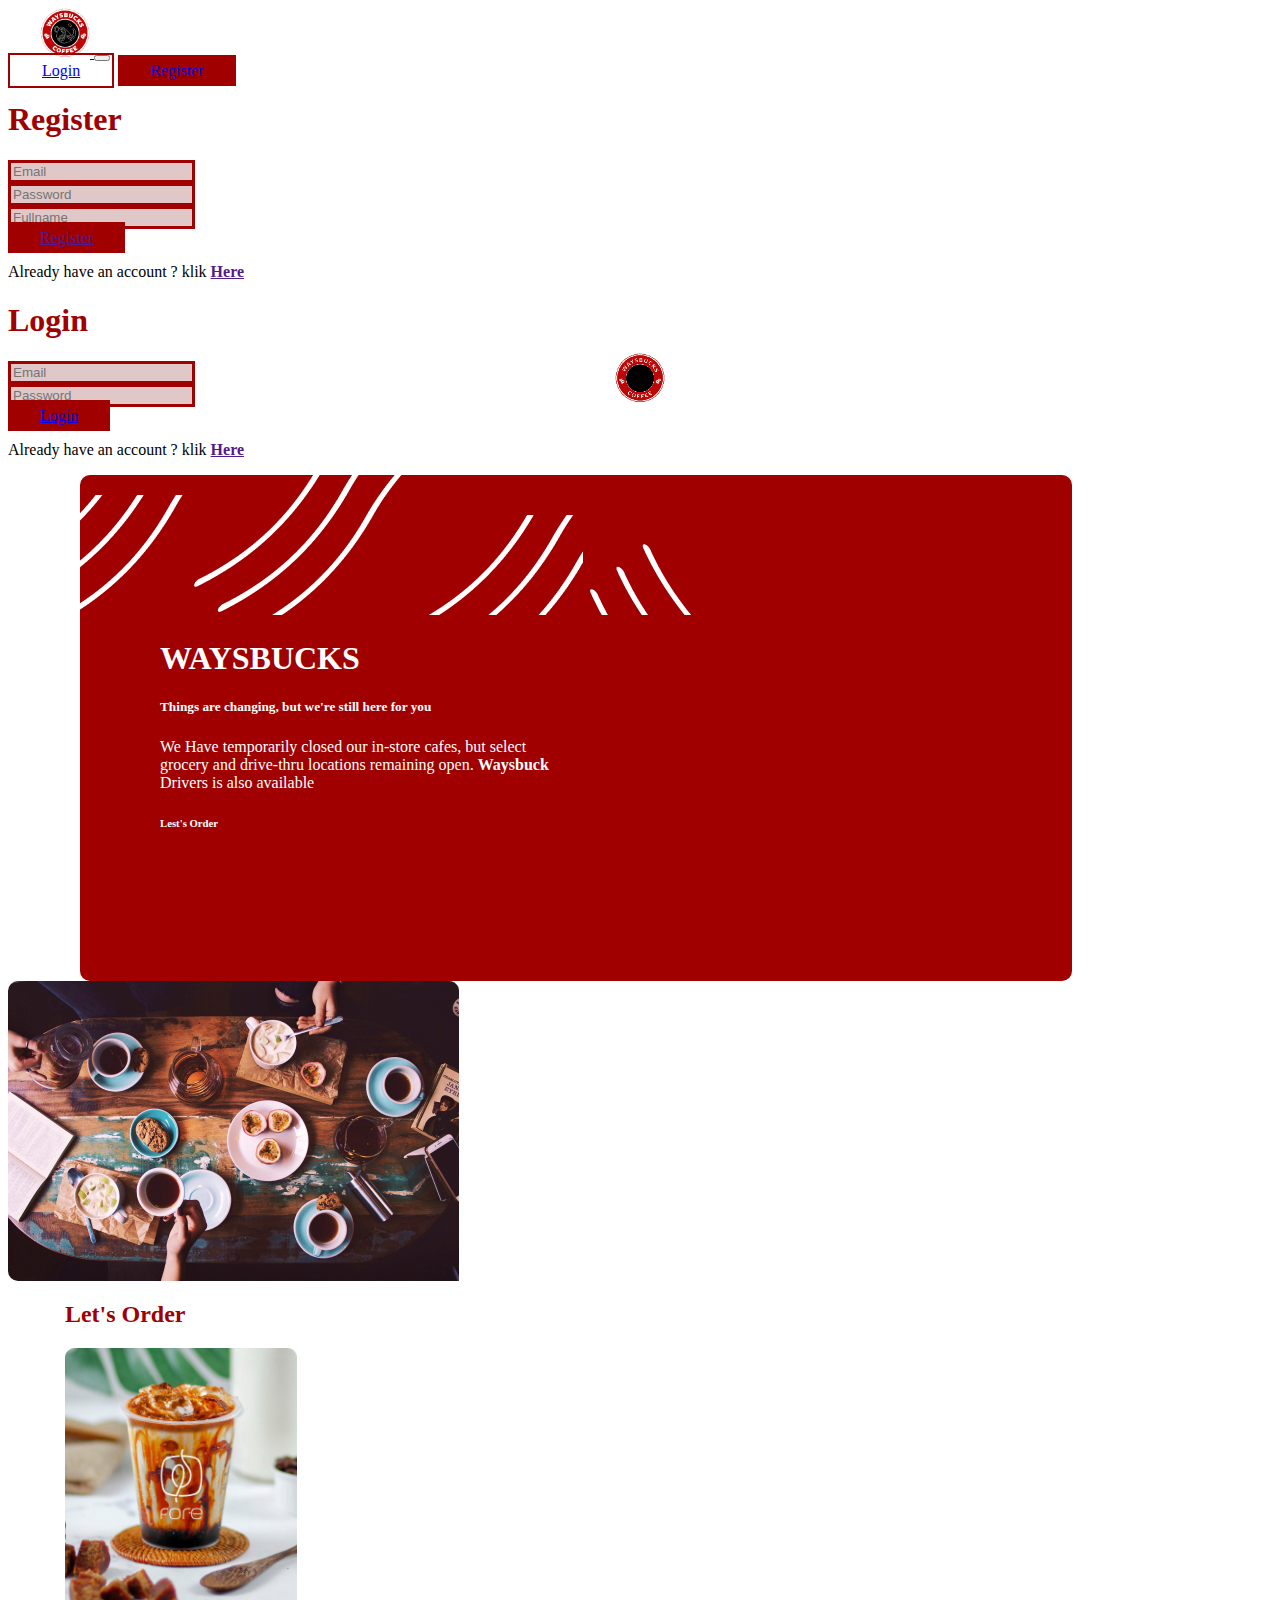
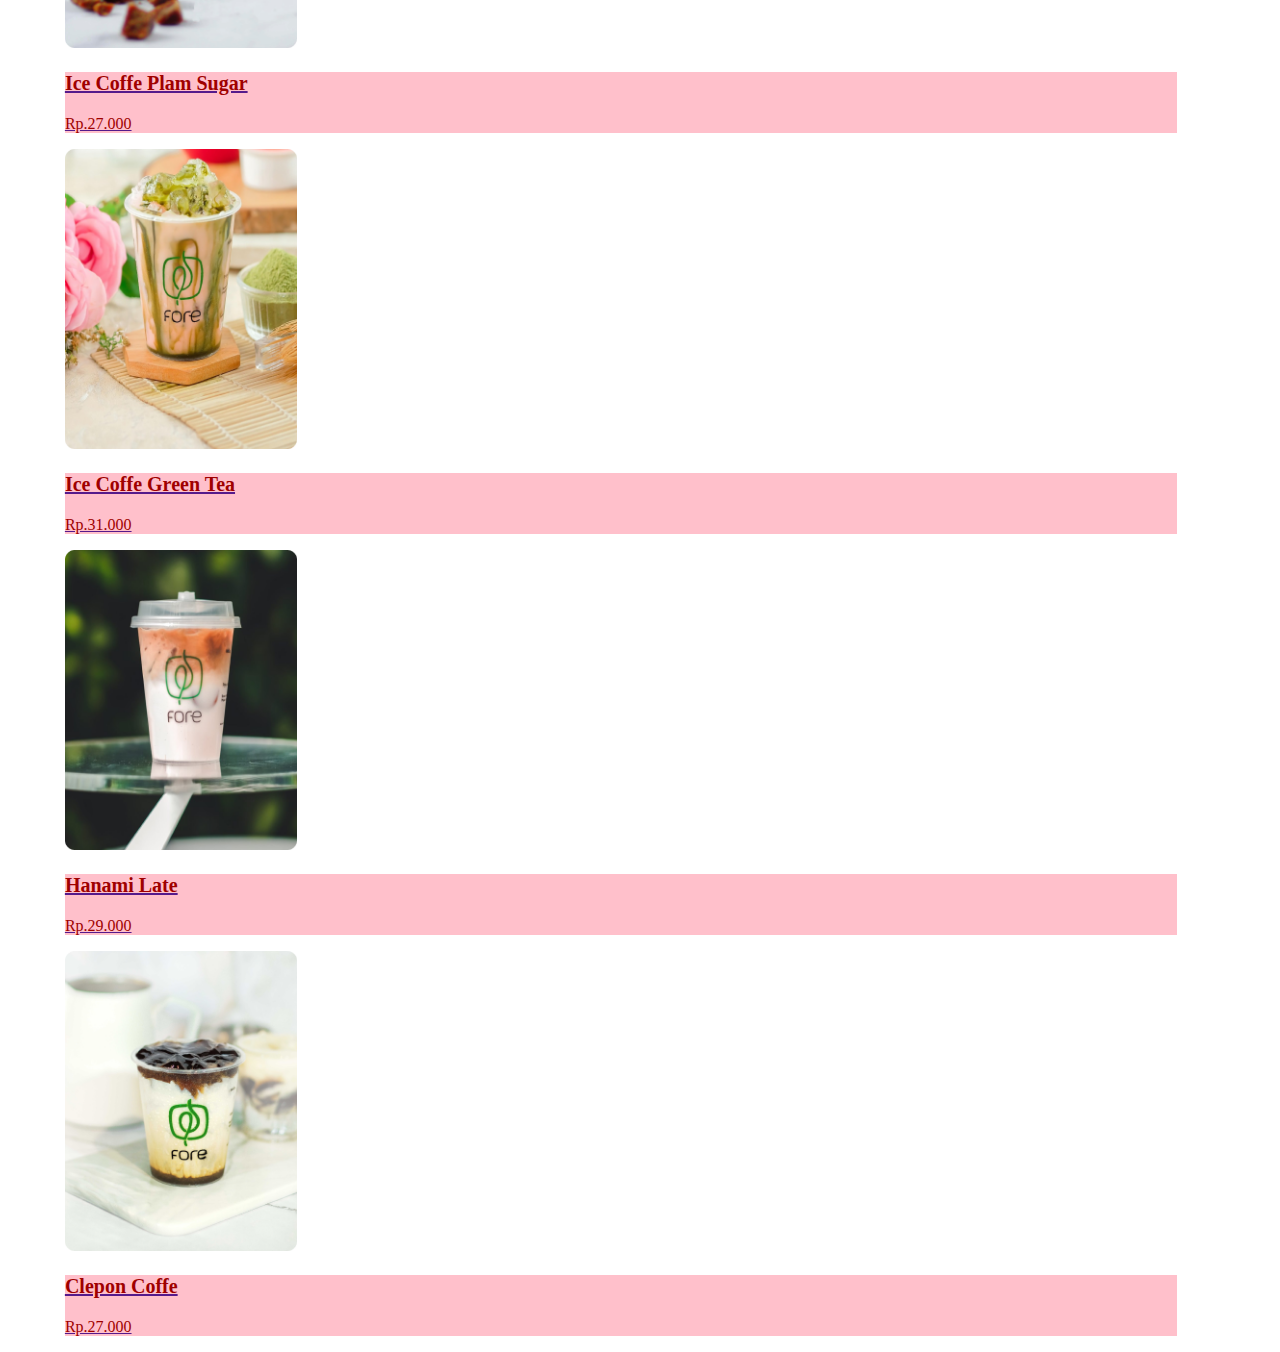
<file: index.html>
<!DOCTYPE html>
<html lang="en">
  <head>
    <title>Home</title>
    <!-- Required meta tags -->
    <meta charset="utf-8" />
    <meta
      name="viewport"
      content="width=device-width, initial-scale=1, shrink-to-fit=no"
    />

    <!-- Bootstrap CSS v5.3.2 -->
    <link
      href="https://cdn.jsdelivr.net/npm/bootstrap@5.3.2/dist/css/bootstrap.min.css"
      rel="stylesheet"
      integrity="sha384-T3c6CoIi6uLrA9TneNEoa7RxnatzjcDSCmG1MXxSR1GAsXEV/Dwwykc2MPK8M2HN"
      crossorigin="anonymous"
    />

    <link rel="stylesheet" href="assets/css/style.css" />
    <style>
      .form-control {
        border: 3px solid rgb(160, 0, 0) !important;
        background: #E0C8C8 !important;
      }
      .btn-danger,
      .btn-outline-danger,
      .btn-primary {
        padding: 0.45rem 2rem !important;
      }

      .btn-danger {
        background-color: var(--color-basic);
      }

      .btn-danger:hover {
        background-color: var(--color-white);
        border: 2px solid var(--color-basic);
        color: var(--color-basic);
      }
    </style>
  </head>

  <body>
    <header>
      <!-- place navbar here -->
      <nav class="navbar navbar-expand-lg">
        <div class="container-fluid">
          <a class="navbar-brand" href="#">
            <img
              src="assets/img/Header.png"
              alt="Logo"
              width="50"
              class="d-inline-block align-text-top"
            />
          </a>
          <button
            class="navbar-toggler"
            type="button"
            data-bs-toggle="collapse"
            data-bs-target="#navbarNavAltMarkup"
            aria-controls="navbarNavAltMarkup"
            aria-expanded="false"
            aria-label="Toggle navigation"
          >
            <span class="navbar-toggler-icon"></span>
          </button>
          <div
            class="collapse navbar-collapse justify-content-end"
            id="navbarNavAltMarkup"
          >
            <div class="navbar-nav gap-2">
              <a class="btn btn-outline-danger" href="#" data-bs-toggle="modal" data-bs-target="#exampleModalLogin" id="login">Login</a>
              <a class="btn btn-danger" href="#" data-bs-toggle="modal" data-bs-target="#exampleModalRegister">Register</a>
            </div>
          </div>
        </div>
      </nav>
      <!-- end navbar -->
    </header>

    <div class="modal fade" id="exampleModalRegister" tabindex="-1" aria-labelledby="exampleModalLabel" aria-hidden="true">
      <div class="modal-dialog">
        <div class="modal-content">
            <h1 class="modal-title fs-3 text-danger mx-3 my-2" id="exampleModalLabel">Register</h1>
          <div class="modal-body">
            <form>
              <div class="mb-3">
                <input type="text" class="form-control" id="email" placeholder="Email">
              </div>
              <div class="mb-3">
                <input type="password" class="form-control" id="password" placeholder="Password">
              </div>
              <div class="mb-3">
                <input type="text" class="form-control" id="name" placeholder="Fullname">
              </div>
            </form>
            <a href="" type="button" class="btn w-100 btn-danger" data-bs-toggle="modal" data-bs-target="#exampleModalLogin" >Register</a>
            <p class="text-center">Already have an account ? klik <a href="" class="text-dark text-decoration-none"><strong>Here</strong></a></p>
          </div>
        </div>
      </div>
    </div>
    <div class="modal fade" id="exampleModalLogin" tabindex="-1" aria-labelledby="exampleModalLabel" aria-hidden="true">
      <div class="modal-dialog">
        <div class="modal-content">
            <h1 class="modal-title fs-3 text-danger mx-3 my-2" id="exampleModalLabel">Login</h1>
          <div class="modal-body">
            <form>
              <div class="mb-3">
                <input type="text" class="form-control" id="email" placeholder="Email">
              </div>
              <div class="mb-3">
                <input type="password" class="form-control" id="password" placeholder="Password">
              </div>
              <a href="user/dashboard.html" type="button" class="btn w-100 btn-danger">Login</a>
              <p class="text-center">Already have an account ? klik <a href="" class="text-dark text-decoration-none"><strong>Here</strong></a></p>
            </form>
          </div>
        </div>
      </div>
    </div>
    <main>
      <!-- start jumbotron -->
      <section class="jumbotron position-relative" id="jumbotron">
        <div class="container-fluid">
          <div class="row">
            <div class="col">
              <div class="bg-danger">
                <img src="assets/img/Slice 4 1.png" alt="slice-1" class="position-absolute slice-1">
                <img src="assets/img/Slice 3 1.png" alt="slice-2" class="position-absolute slice-2">
                <img src="assets/img/Slice 2 1.png" alt="slice-3" class="position-absolute slice-3">
                <img src="assets/img/Slice 1 1.png" alt="slice-4" class="position-absolute slice-4">
                <div class="jumbotron-text ms-5 py-5">
                  <h1>WAYSBUCKS</h1>
                  <h5>Things are changing, but we're still here for you</h5>
                  <p>
                    We Have temporarily closed our in-store cafes, but select
                    grocery and drive-thru locations remaining open.
                    <span>Waysbuck</span>
                    Drivers is also available
                  </p>
                  <h6>Lest's Order</h6>
                </div>
              </div>
              <div class="col">
                <div class="bg-home position-absolute"></div>
              </div>
            </div>
          </div>
        </div>
      </section>
      <!-- end jumbotron -->
      <section class="product" id="product">
        <div class="container-fluid">
          <div class="row">
            <div class="col">
              <h2 class="pt-3 pb-4">Let's Order</h2>
            </div>
          </div>

          <div class="row pb-5">
            <div class="col-lg-3 col-md-6 mb-4">
              <div class="card">
                <a href="" onclick="alert('login terlebih dahulu !')" class="text-decoration-none">
                  <img src="assets/img/Header.png" alt="" width="50" height="100" class="logo-product">
                <img
                  src="assets/img/Rectangle 4.png"
                  class="card-img-top product-img"
                  alt="coffe 1"
                />
                <div class="card-body">
                  <p class="title-product">Ice Coffe Plam Sugar</p>
                  <p class="price-product">Rp.27.000</p>
                </div>
                </a>
              </div>
            </div>
            <div class="col-lg-3 col-md-6 mb-4">
              <div class="card">
                <a href="" onclick="alert('login terlebih dahulu !')" class="text-decoration-none">
                  <img src="assets/img/Header.png" alt="" width="50" height="100" class="logo-product">
                <img
                  src="assets/img/Rectangle 4-1.png"
                  class="card-img-top product-img"
                  alt="coffe 1"
                />
                <div class="card-body">
                  <p class="title-product">Ice Coffe Green Tea</p>
                  <p class="price-product">Rp.31.000</p>
                  </p>
                </div>
                </a>
              </div>
            </div>
            <div class="col-lg-3 col-md-6 mb-4">
              <div class="card">
                <a href="" onclick="alert('login terlebih dahulu !')" class="text-decoration-none">
                <img src="assets/img/Header.png" alt="" width="50" height="100" class="logo-product">
                <img
                  src="assets/img/Rectangle 4-2.png"
                  class="card-img-top product-img"
                  alt="coffe 1"
                />
                <div class="card-body">
                  <p class="title-product">Hanami Late</p>
                  <p class="price-product">Rp.29.000</p>
                </div>
               </a>
              </div>
            </div>
            <div class="col-lg-3 col-md-6 mb-4">
              <div class="card">
                <a href="" onclick="alert('login terlebih dahulu !')" class="text-decoration-none">
                <img src="assets/img/Header.png" alt="" width="50" height="100" class="logo-product">
                <img
                  src="assets/img/Rectangle 4-3.png"
                  class="card-img-top product-img"
                  alt="coffe 1"
                />
                <div class="card-body">
                  <p class="title-product">Clepon Coffe</p>
                  <p class="price-product">Rp.27.000</p>
                </div>
               </a>
              </div>
            </div>
          </div>
        </div>
      </section>
    </main>
    <footer>
      <!-- place footer here -->
    </footer>
    <!-- jQuery v3.7.1 -->
    <script src="https://cdnjs.cloudflare.com/ajax/libs/jquery/3.7.1/jquery.min.js"></script>
    <!-- Bootstrap JavaScript Libraries -->
    <script
      src="https://cdn.jsdelivr.net/npm/@popperjs/core@2.11.8/dist/umd/popper.min.js"
      integrity="sha384-I7E8VVD/ismYTF4hNIPjVp/Zjvgyol6VFvRkX/vR+Vc4jQkC+hVqc2pM8ODewa9r"
      crossorigin="anonymous"
    ></script>

    <script
      src="https://cdn.jsdelivr.net/npm/bootstrap@5.3.2/dist/js/bootstrap.min.js"
      integrity="sha384-BBtl+eGJRgqQAUMxJ7pMwbEyER4l1g+O15P+16Ep7Q9Q+zqX6gSbd85u4mG4QzX+"
      crossorigin="anonymous"
    ></script>
    
  </body>
</html>
</file>
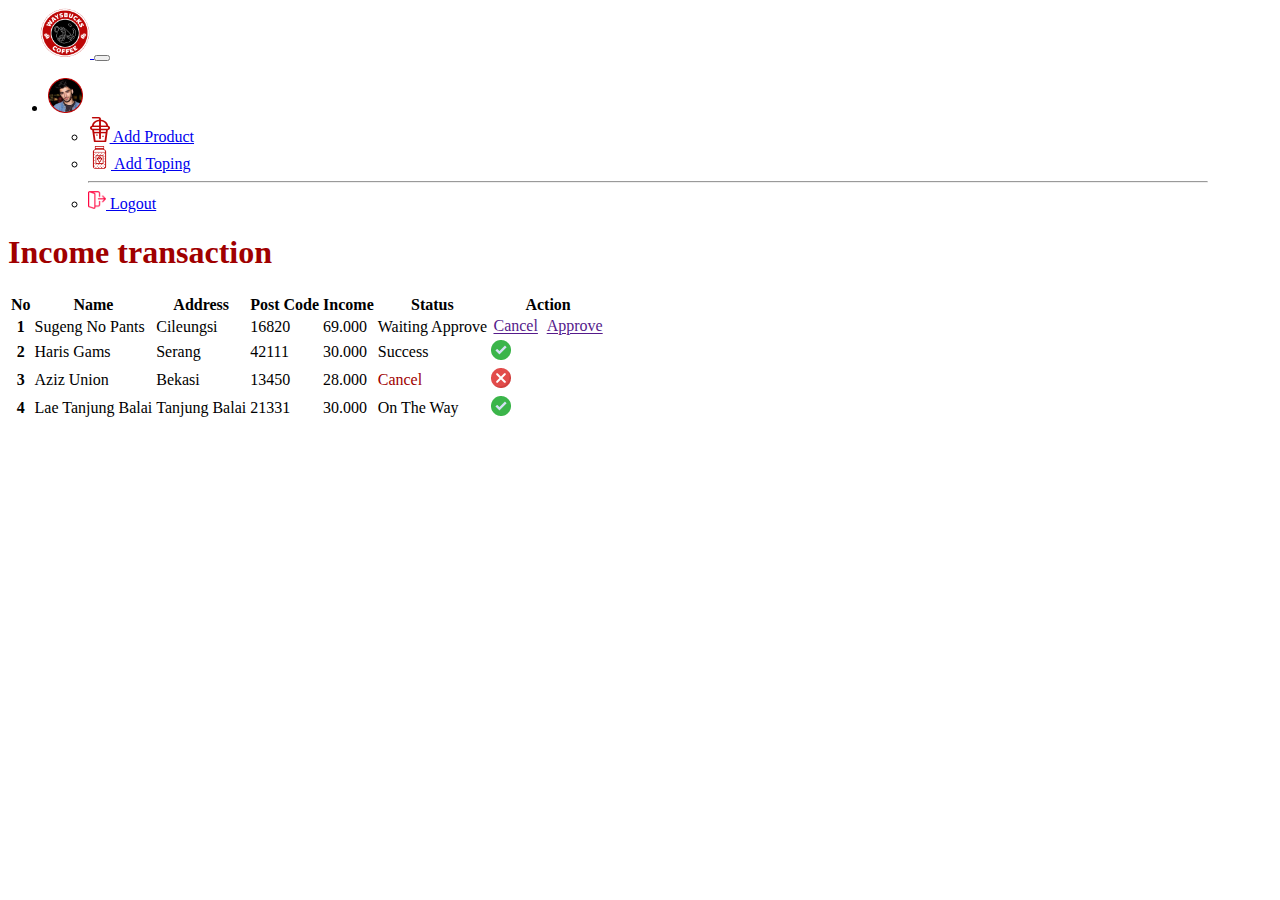
<file: admin/index.html>
<!DOCTYPE html>
<html lang="en">
  <head>
    <title>Dashboard</title>
    <!-- Required meta tags -->
    <meta charset="utf-8" />
    <meta
      name="viewport"
      content="width=device-width, initial-scale=1, shrink-to-fit=no"
    />

    <!-- Bootstrap CSS v5.3.2 -->
    <link
      href="https://cdn.jsdelivr.net/npm/bootstrap@5.3.2/dist/css/bootstrap.min.css"
      rel="stylesheet"
      integrity="sha384-T3c6CoIi6uLrA9TneNEoa7RxnatzjcDSCmG1MXxSR1GAsXEV/Dwwykc2MPK8M2HN"
      crossorigin="anonymous"
    />

    <link rel="stylesheet" href="../assets/css/style.css" />
    <style>
      .navbar-nav {
        margin-right: 2rem;
      }
      h1 {
        color: rgb(160, 0, 0);
      }

      .btn {
        min-width: 125px;
        padding: 0.15rem !important;
      }
    </style>
  </head>

  <body>
    <header>
      <!-- place navbar here -->
      <nav class="navbar navbar-expand-lg">
        <div class="container-fluid">
          <a class="navbar-brand" href="index.html">
            <img
              src="../assets/img/Header.png"
              alt="Logo"
              width="50"
              class="d-inline-block align-text-top"
            />
          </a>
          <button
            class="navbar-toggler"
            type="button"
            data-bs-toggle="collapse"
            data-bs-target="#navbarNavAltMarkup"
            aria-controls="navbarNavAltMarkup"
            aria-expanded="false"
            aria-label="Toggle navigation"
          >
            <span class="navbar-toggler-icon"></span>
          </button>
          <div
            class="collapse navbar-collapse justify-content-end"
            id="navbarNavAltMarkup"
          >
            <div class="navbar-nav gap-3 align-content-center">
              <ul class="navbar-nav">
                <li class="nav-item dropdown">
                  <a
                    class="nav-link dropdown-toggle"
                    href="#"
                    role="button"
                    data-bs-toggle="dropdown"
                    aria-expanded="false"
                  >
                    <img
                      src="../assets/img/profile.png"
                      alt="profile"
                      width="35"
                      height="35"
                    />
                  </a>
                  <ul class="dropdown-menu dropdown-menu-end justify-content-start">
                    <li>
                      <a class="dropdown-item" href="product.html"
                        ><img
                          src="../assets/img/product 1.png"
                          width="20"
                          alt="" style="margin-left: 0.1rem;"
                        />
                        Add Product</a
                      >
                    </li>
                    <li>
                      <a class="dropdown-item" href="topping.html"
                        ><img src="../assets/img/topping 1.png" width="23" alt="" /> Add
                        Toping</a
                      >
                    </li>
                    <hr class="my-1">
                    <li>
                      <a class="dropdown-item" href="../index.html"><img src="../assets/img/logout.png" width="18" alt="" class="ms-1"> Logout</a>
                    </li>
                  </ul>
                </li>
              </ul>
            </div>
          </div>
        </div>
      </nav>
      <!-- end navbar -->
    </header>

    <main>
      <section class="data-table" id="data-table">
        <div class="container">
          <div class="row">
            <div class="col-lg-12">
              <h1>Income transaction</h1>
            </div>
          </div>

          <div class="row">
            <div class="col-lg-12">
              <table class="table table-bordered">
                <thead class="table-light">
                  <tr>
                    <th scope="col">No</th>
                    <th scope="col">Name</th>
                    <th scope="col">Address</th>
                    <th scope="col">Post Code</th>
                    <th scope="col">Income</th>
                    <th scope="col">Status</th>
                    <th scope="col">Action</th>
                  </tr>
                </thead>
                <tbody>
                  <tr>
                    <th scope="row">1</th>
                    <td>Sugeng No Pants</td>
                    <td>Cileungsi</td>
                    <td>16820</td>
                    <td class="text-primary">69.000</td>
                    <td class="text-warning">Waiting Approve</td>
                    <td class="text-center">
                      <a href="" class="btn btn-danger">Cancel</a>
                      <a href="" class="btn btn-success">Approve</a>
                    </td>
                  </tr>
                  <tr>
                    <th scope="row">2</th>
                    <td>Haris Gams</td>
                    <td>Serang</td>
                    <td>42111</td>
                    <td class="text-primary">30.000</td>
                    <td class="text-success">Success</td>
                    <td class="text-center">
                      <a href="">
                        <img src="../assets/img/approve.png" alt="" />
                      </a>
                    </td>
                  </tr>
                  <tr>
                    <th scope="row">3</th>
                    <td>Aziz Union</td>
                    <td>Bekasi</td>
                    <td>13450</td>
                    <td class="text-primary">28.000</td>
                    <td class="text-danger">Cancel</td>
                    <td class="text-center">
                      <a href="">
                        <img src="../assets/img/cancel.png" alt="" />
                      </a>
                    </td>
                  </tr>
                  <tr>
                    <th scope="row">4</th>
                    <td>Lae Tanjung Balai</td>
                    <td>Tanjung Balai</td>
                    <td>21331</td>
                    <td class="text-primary">30.000</td>
                    <td class="text-primary">On The Way</td>
                    <td class="text-center">
                      <a href="">
                        <img src="../assets/img/approve.png" alt="" />
                      </a>
                    </td>
                  </tr>
                </tbody>
              </table>
            </div>
          </div>
        </div>
      </section>
    </main>
    <footer>
      <!-- place footer here -->
    </footer>
    <!-- jQuery v3.7.1 -->
    <script src="https://cdnjs.cloudflare.com/ajax/libs/jquery/3.7.1/jquery.min.js"></script>
    <!-- Bootstrap JavaScript Libraries -->
    <script
      src="https://cdn.jsdelivr.net/npm/@popperjs/core@2.11.8/dist/umd/popper.min.js"
      integrity="sha384-I7E8VVD/ismYTF4hNIPjVp/Zjvgyol6VFvRkX/vR+Vc4jQkC+hVqc2pM8ODewa9r"
      crossorigin="anonymous"
    ></script>

    <script
      src="https://cdn.jsdelivr.net/npm/bootstrap@5.3.2/dist/js/bootstrap.min.js"
      integrity="sha384-BBtl+eGJRgqQAUMxJ7pMwbEyER4l1g+O15P+16Ep7Q9Q+zqX6gSbd85u4mG4QzX+"
      crossorigin="anonymous"
    ></script>
  </body>
</html>
</file>
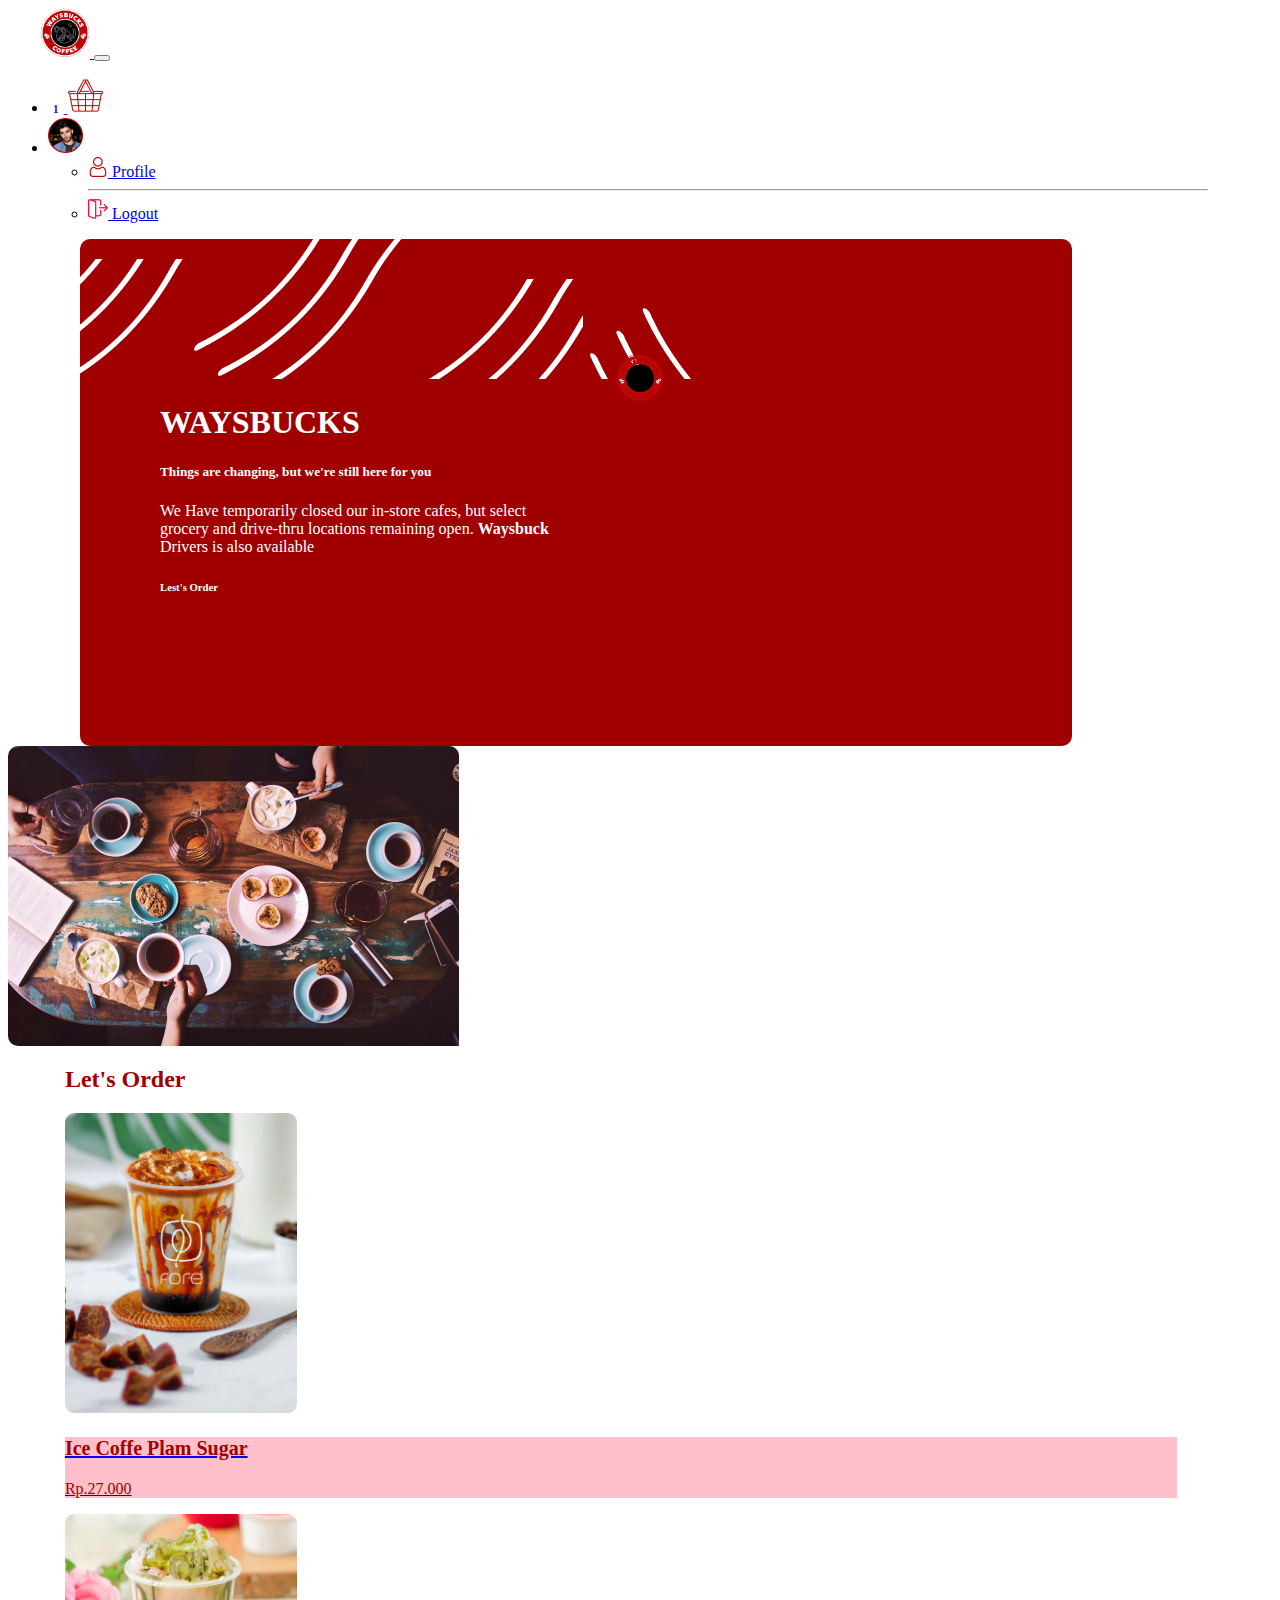
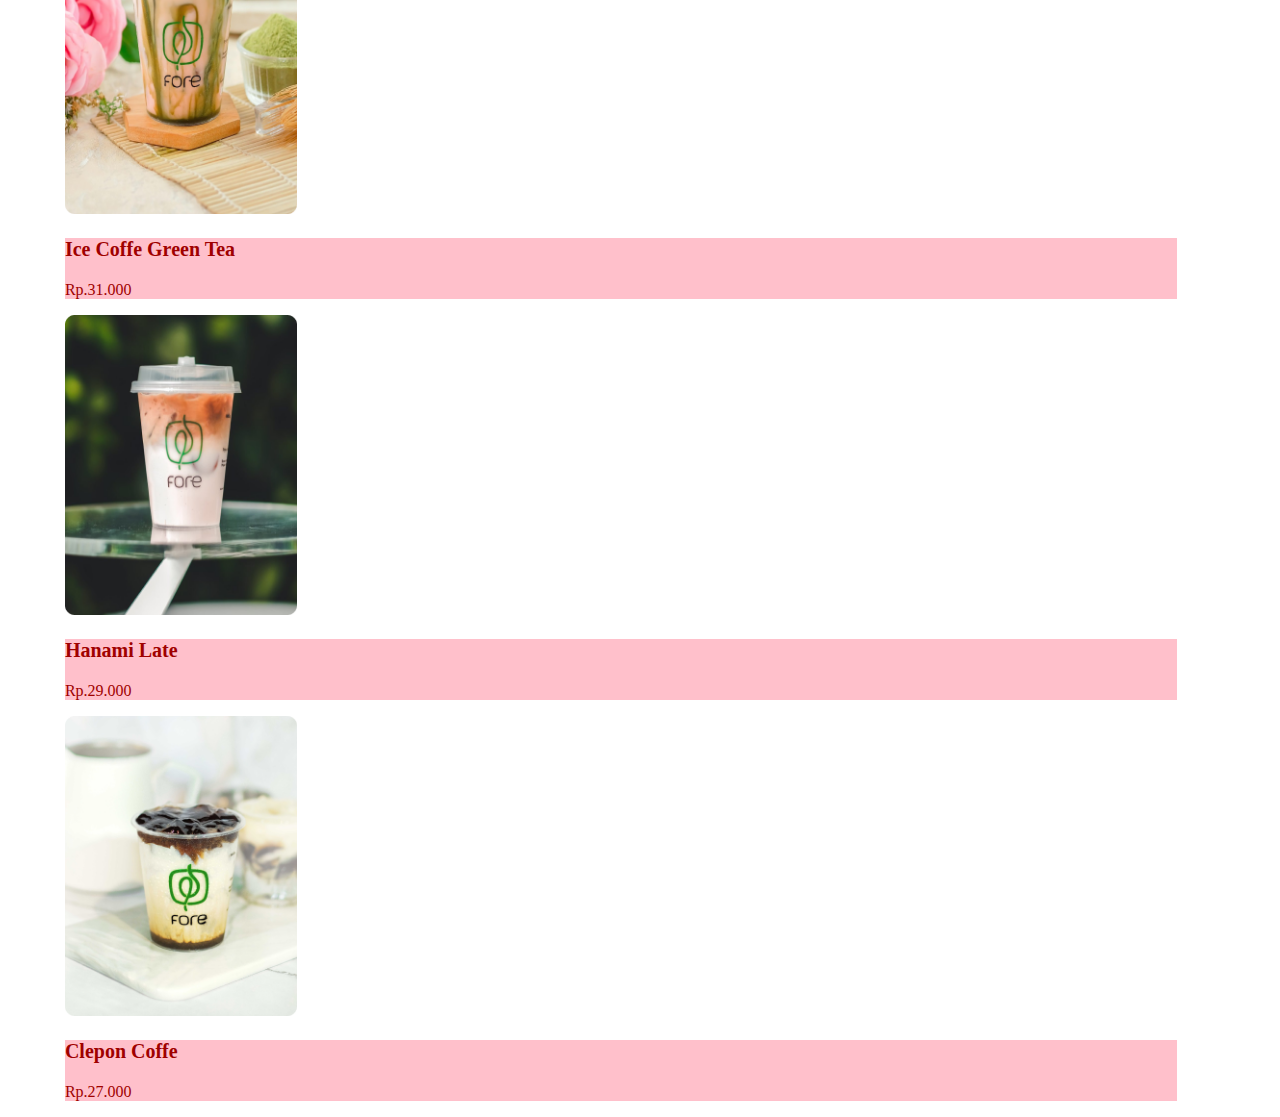
<file: user/dashboard.html>
<!DOCTYPE html>
<html lang="en">
  <head>
    <title>Dashboard</title>
    <!-- Required meta tags -->
    <meta charset="utf-8" />
    <meta
      name="viewport"
      content="width=device-width, initial-scale=1, shrink-to-fit=no"
    />

    <!-- Bootstrap CSS v5.3.2 -->
    <link
      href="https://cdn.jsdelivr.net/npm/bootstrap@5.3.2/dist/css/bootstrap.min.css"
      rel="stylesheet"
      integrity="sha384-T3c6CoIi6uLrA9TneNEoa7RxnatzjcDSCmG1MXxSR1GAsXEV/Dwwykc2MPK8M2HN"
      crossorigin="anonymous"
    />

    <link rel="stylesheet" href="../assets/css/style.css" />
    <style>
      .navbar-nav {
        margin-right: 2rem;
      }
      .btn-danger,
      .btn-outline-danger,
      .btn-primary {
        padding: 0.45rem 2rem !important;
      }

      .btn-danger {
        background-color: var(--color-basic);
      }

      .btn-danger:hover {
        background-color: var(--color-white);
        border: 2px solid var(--color-basic);
        color: var(--color-basic);
      }
    </style>
  </head>

  <body>
    <header>
      <!-- place navbar here -->
      <nav class="navbar navbar-expand-lg">
        <div class="container-fluid">
          <a class="navbar-brand" href="dashboard.html">
            <img
              src="../assets/img/Header.png"
              alt="Logo"
              width="50"
              class="d-inline-block align-text-top"
            />
          </a>
          <button
            class="navbar-toggler"
            type="button"
            data-bs-toggle="collapse"
            data-bs-target="#navbarNavAltMarkup"
            aria-controls="navbarNavAltMarkup"
            aria-expanded="false"
            aria-label="Toggle navigation"
          >
            <span class="navbar-toggler-icon"></span>
          </button>
          <div
            class="collapse navbar-collapse justify-content-end"
            id="navbarNavAltMarkup"
          >
          <div class="navbar-nav gap-3 align-content-center">
            <ul class="navbar-nav">
                <li class="nav-item">
                  <a class="nav-link position-relative" href="">
                    <div
                      class="bg-danger rounded-circle text-center position-absolute basket-icon"
                    >
                      <span class="text-white">1</span>
                    </div>
                    <img
                      src="../assets/img/shopping-basket.png"
                      alt="shopping-basket"
                      width="35"
                      height="35"
                      class="basket-img"
                    />
                  </a>
                </li>
                <li class="nav-item dropdown">
                    <a class="nav-link dropdown-toggle" href="#" role="button" data-bs-toggle="dropdown" aria-expanded="false">
                        <img src="../assets/img/profile.png" alt="profile" width="35" height="35">
                    </a>
                    <ul class="dropdown-menu dropdown-menu-end">
                        <li><a class="dropdown-item" href="my-profile.html"><img src="../assets/img/user.png" width="20" alt=""> Profile</a></li>
                        <hr class="my-1">
                        <li><a class="dropdown-item" href="../index.html"><img src="../assets/img/logout.png" width="20" alt=""> Logout</a></li>
                    </ul>
                </li>
            </ul>
        </div>        
          </div>
        </div>
      </nav>
      <!-- end navbar -->
    </header>


    <main>
      <!-- start jumbotron -->
      <section class="jumbotron position-relative" id="jumbotron">
        <div class="container-fluid">
          <div class="row">
            <div class="col">
              <div class="bg-danger">
                <img src="../assets/img/Slice 4 1.png" alt="slice-1" class="position-absolute slice-1">
                <img src="../assets/img/Slice 3 1.png" alt="slice-2" class="position-absolute slice-2">
                <img src="../assets/img/Slice 2 1.png" alt="slice-3" class="position-absolute slice-3">
                <img src="../assets/img/Slice 1 1.png" alt="slice-4" class="position-absolute slice-4">
                <div class="jumbotron-text ms-5 py-5">
                  <h1>WAYSBUCKS</h1>
                  <h5>Things are changing, but we're still here for you</h5>
                  <p>
                    We Have temporarily closed our in-store cafes, but select
                    grocery and drive-thru locations remaining open.
                    <span>Waysbuck</span>
                    Drivers is also available
                  </p>
                  <h6>Lest's Order</h6>
                </div>
              </div>
              <div class="col">
                <div class="bg-home position-absolute"></div>
              </div>
            </div>
          </div>
        </div>
      </section>
      <!-- end jumbotron -->
      <section class="product" id="product">
        <div class="container-fluid">
          <div class="row">
            <div class="col">
              <h2 class="pt-3 pb-4">Let's Order</h2>
            </div>
          </div>

          <div class="row pb-5">
            <div class="col-lg-3 col-md-6 mb-4">
              <div class="card">
                <a href="detail-product.html" class="text-decoration-none">
                  <img src="../assets/img/Header.png" alt="" width="50" height="100" class="logo-product">
                <img
                  src="../assets/img/Rectangle 4.png"
                  class="card-img-top product-img"
                  alt="coffe 1"
                />
                <div class="card-body">
                  <p class="title-product">Ice Coffe Plam Sugar</p>
                  <p class="price-product">Rp.27.000</p>
                </div>
                </a>
              </div>
            </div>
            <div class="col-lg-3 col-md-6 mb-4">
              <div class="card">
                <img src="../assets/img/Header.png" alt="" width="50" height="100" class="logo-product">
                <img
                  src="../assets/img/Rectangle 4-1.png"
                  class="card-img-top product-img"
                  alt="coffe 1"
                />
                <div class="card-body">
                  <p class="title-product">Ice Coffe Green Tea</p>
                  <p class="price-product">Rp.31.000</p>
                  </p>
                </div>
              </div>
            </div>
            <div class="col-lg-3 col-md-6 mb-4">
              <div class="card">
                <img src="../assets/img/Header.png" alt="" width="50" height="100" class="logo-product">
                <img
                  src="../assets/img/Rectangle 4-2.png"
                  class="card-img-top product-img"
                  alt="coffe 1"
                />
                <div class="card-body">
                  <p class="title-product">Hanami Late</p>
                  <p class="price-product">Rp.29.000</p>
                </div>
              </div>
            </div>
            <div class="col-lg-3 col-md-6 mb-4">
              <div class="card">
                <img src="../assets/img/Header.png" alt="" width="50" height="100" class="logo-product">
                <img
                  src="../assets/img/Rectangle 4-3.png"
                  class="card-img-top product-img"
                  alt="coffe 1"
                />
                <div class="card-body">
                  <p class="title-product">Clepon Coffe</p>
                  <p class="price-product">Rp.27.000</p>
                </div>
              </div>
            </div>
          </div>
        </div>
      </section>
    </main>
    <footer>
      <!-- place footer here -->
    </footer>
    <!-- jQuery v3.7.1 -->
    <script src="https://cdnjs.cloudflare.com/ajax/libs/jquery/3.7.1/jquery.min.js"></script>
    <!-- Bootstrap JavaScript Libraries -->
    <script
      src="https://cdn.jsdelivr.net/npm/@popperjs/core@2.11.8/dist/umd/popper.min.js"
      integrity="sha384-I7E8VVD/ismYTF4hNIPjVp/Zjvgyol6VFvRkX/vR+Vc4jQkC+hVqc2pM8ODewa9r"
      crossorigin="anonymous"
    ></script>

    <script
      src="https://cdn.jsdelivr.net/npm/bootstrap@5.3.2/dist/js/bootstrap.min.js"
      integrity="sha384-BBtl+eGJRgqQAUMxJ7pMwbEyER4l1g+O15P+16Ep7Q9Q+zqX6gSbd85u4mG4QzX+"
      crossorigin="anonymous"
    ></script>
  </body>
</html>
</file>
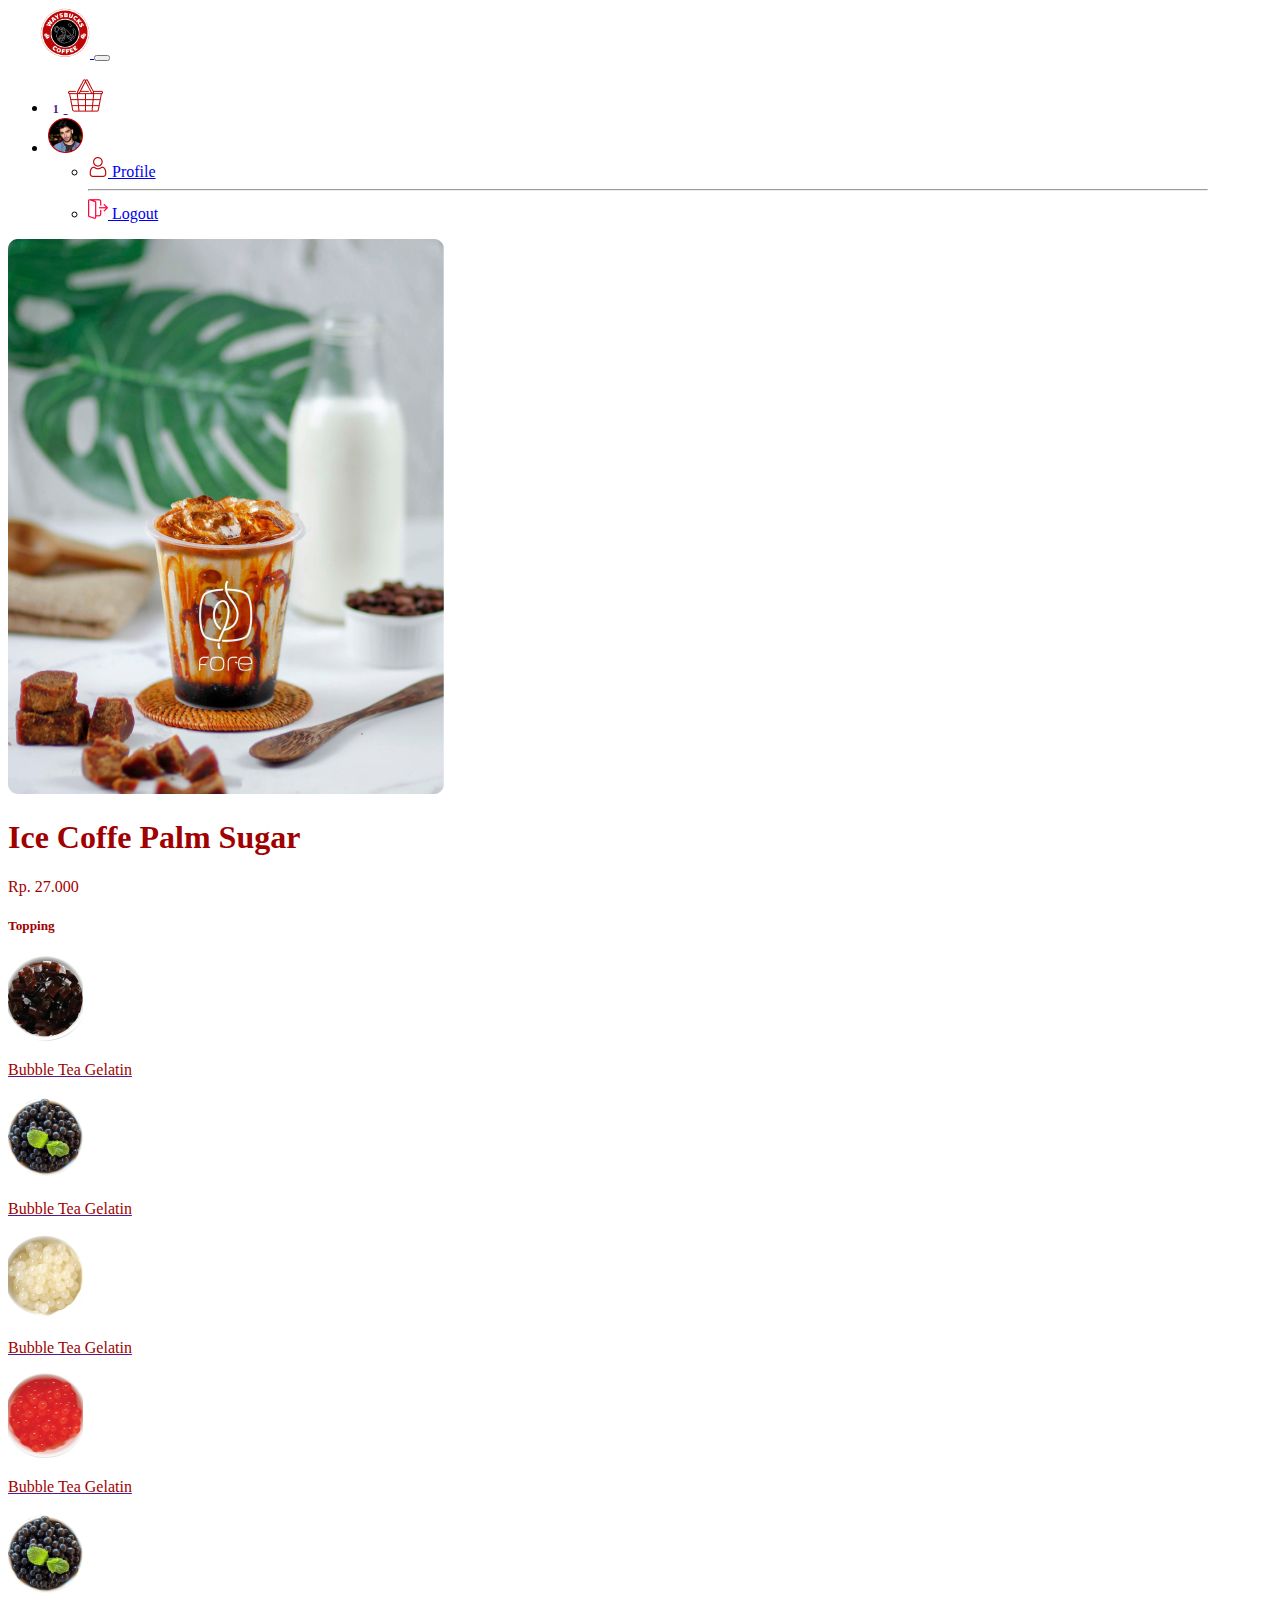
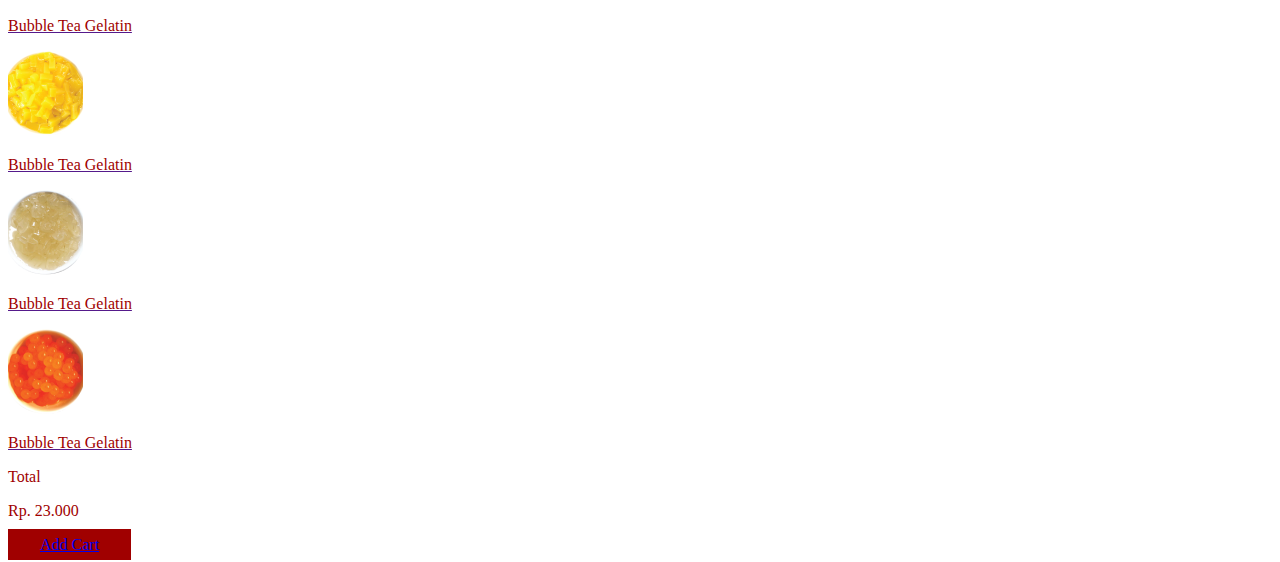
<file: user/detail-product.html>
<!DOCTYPE html>
<html lang="en">
  <head>
    <title>Details Product</title>
    <!-- Required meta tags -->
    <meta charset="utf-8" />
    <meta
      name="viewport"
      content="width=device-width, initial-scale=1, shrink-to-fit=no"
    />

    <!-- Bootstrap CSS v5.3.2 -->
    <link
      href="https://cdn.jsdelivr.net/npm/bootstrap@5.3.2/dist/css/bootstrap.min.css"
      rel="stylesheet"
      integrity="sha384-T3c6CoIi6uLrA9TneNEoa7RxnatzjcDSCmG1MXxSR1GAsXEV/Dwwykc2MPK8M2HN"
      crossorigin="anonymous"
    />

    <link rel="stylesheet" href="../assets/css/style.css" />
    <style>
      .navbar-nav {
        margin-right: 2rem;
      }
      .text-total,
      .text-price {
        width: 48%;
      }
      .btn-danger,
      .btn-outline-danger,
      .btn-primary {
        padding: 0.45rem 2rem !important;
      }

      .btn-danger {
        background-color: var(--color-basic);
      }

      .btn-danger:hover {
        background-color: var(--color-white);
        border: 2px solid var(--color-basic);
        color: var(--color-basic);
      }
    </style>
  </head>

  <body>
    <header>
      <!-- place navbar here -->
      <nav class="navbar navbar-expand-lg">
        <div class="container-fluid">
          <a class="navbar-brand" href="dashboard.html">
            <img
              src="../assets/img/Header.png"
              alt="Logo"
              width="50"
              class="d-inline-block align-text-top"
            />
          </a>
          <button
            class="navbar-toggler"
            type="button"
            data-bs-toggle="collapse"
            data-bs-target="#navbarNavAltMarkup"
            aria-controls="navbarNavAltMarkup"
            aria-expanded="false"
            aria-label="Toggle navigation"
          >
            <span class="navbar-toggler-icon"></span>
          </button>
          <div
            class="collapse navbar-collapse justify-content-end"
            id="navbarNavAltMarkup"
          >
            <div class="navbar-nav gap-3 align-content-center">
              <ul class="navbar-nav">
                <li class="nav-item">
                  <a class="nav-link position-relative" href="">
                    <div
                      class="bg-danger rounded-circle text-center position-absolute basket-icon"
                    >
                      <span class="text-white">1</span>
                    </div>
                    <img
                      src="../assets/img/shopping-basket.png"
                      alt="shopping-basket"
                      width="35"
                      height="35"
                      class="basket-img"
                    />
                  </a>
                </li>
                <li class="nav-item dropdown">
                  <a
                    class="nav-link dropdown-toggle"
                    href="#"
                    role="button"
                    data-bs-toggle="dropdown"
                    aria-expanded="false"
                  >
                    <img
                      src="../assets/img/profile.png"
                      alt="profile"
                      width="35"
                      height="35"
                    />
                  </a>
                  <ul class="dropdown-menu dropdown-menu-end">
                    <li><a class="dropdown-item" href="my-profile.html"><img src="../assets/img/user.png" width="20" alt=""> Profile</a></li>
                    <hr class="my-1">
                    <li><a class="dropdown-item" href="../index.html"><img src="../assets/img/logout.png" width="20" alt=""> Logout</a></li>
                  </ul>
                </li>
              </ul>
            </div>
          </div>
        </div>
      </nav>
      <!-- end navbar -->
    </header>

    <main>
      <section class="detail-product" id="detail-product">
        <div class="container">
          <div class="row">
            <div class="col-md-6">
              <img
                src="../assets/img/detail-product-1.png"
                alt="detail-product-1"
                class="img-fluid"
              />
            </div>
            <div class="col-md-6">
              <div class="row">
                <h1 class="text-danger">Ice Coffe Palm Sugar</h1>
                <p class="text-danger fs-5">Rp. 27.000</p>
              </div>
              <div class="row">
                <h5 class="text-danger">Topping</h5>
                <div class="col">
                  <div class="bahan-product d-flex flex-wrap gap-4">
                    <div class="row">
                      <div class="col-3 text-center">
                        <a
                          href=""
                          class="text-decoration-none product-link position-relative"
                        >
                          <img
                            src="../assets/img/Group.png"
                            alt=""
                            class="ceklis position-absolute"
                          />
                          <img
                            src="../assets/img/detail-product/Rectangle 9.png"
                            alt=""
                            class="img-fluid"
                          />
                          <p class="text-danger">Bubble Tea Gelatin</p>
                        </a>
                      </div>
                      <div class="col-3 text-center">
                        <a
                          href=""
                          class="text-decoration-none product-link position-relative"
                        >
                          <img
                            src="../assets/img/Group.png"
                            alt=""
                            class="ceklis position-absolute"
                          />
                          <img
                            src="../assets/img/detail-product/Rectangle 9-1.png"
                            alt=""
                            class="img-fluid"
                          />
                          <p class="text-danger">Bubble Tea Gelatin</p>
                        </a>
                      </div>
                      <div class="col-3 text-center">
                        <a
                          href=""
                          class="text-decoration-none product-link position-relative"
                        >
                          <img
                            src="../assets/img/Group.png"
                            alt=""
                            class="ceklis position-absolute"
                          />
                          <img
                            src="../assets/img/detail-product/Rectangle 9-2.png"
                            alt=""
                            class="img-fluid"
                          />
                          <p class="text-danger">Bubble Tea Gelatin</p>
                        </a>
                      </div>
                      <div class="col-3 text-center">
                        <a
                          href=""
                          class="text-decoration-none product-link position-relative"
                        >
                          <img
                            src="../assets/img/Group.png"
                            alt=""
                            class="ceklis position-absolute"
                          />
                          <img
                            src="../assets/img/detail-product/Rectangle 9-3.png"
                            alt=""
                            class="img-fluid"
                          />
                          <p class="text-danger">Bubble Tea Gelatin</p>
                        </a>
                      </div>
                    </div>
                    <div class="row">
                      <div class="col-3 text-center">
                        <a
                          href=""
                          class="text-decoration-none product-link position-relative"
                        >
                          <img
                            src="../assets/img/Group.png"
                            alt=""
                            class="ceklis position-absolute"
                          />
                          <img
                            src="../assets/img/detail-product/Rectangle 9-1.png"
                            alt=""
                            class="img-fluid"
                          />
                          <p class="text-danger">Bubble Tea Gelatin</p>
                        </a>
                      </div>
                      <div class="col-3 text-center">
                        <a
                          href=""
                          class="text-decoration-none product-link position-relative"
                        >
                          <img
                            src="../assets/img/Group.png"
                            alt=""
                            class="ceklis position-absolute"
                          />
                          <img
                            src="../assets/img/detail-product/Rectangle 9-5.png"
                            alt=""
                            class="img-fluid"
                          />
                          <p class="text-danger">Bubble Tea Gelatin</p>
                        </a>
                      </div>
                      <div class="col-3 text-center">
                        <a
                          href=""
                          class="text-decoration-none product-link position-relative"
                        >
                          <img
                            src="../assets/img/Group.png"
                            alt=""
                            class="ceklis position-absolute"
                          />
                          <img
                            src="../assets/img/detail-product/Rectangle 9-6.png"
                            alt=""
                            class="img-fluid"
                          />
                          <p class="text-danger">Bubble Tea Gelatin</p>
                        </a>
                      </div>
                      <div class="col-3 text-center">
                        <a
                          href=""
                          class="text-decoration-none product-link position-relative"
                        >
                          <img
                            src="../assets/img/Group.png"
                            alt=""
                            class="ceklis position-absolute"
                          />
                          <img
                            src="../assets/img/detail-product/Rectangle 9-7.png"
                            alt=""
                            class="img-fluid"
                          />
                          <p class="text-danger">Bubble Tea Gelatin</p>
                        </a>
                      </div>
                    </div>
                  </div>
                </div>
                <div class="row d-flex justify-content-between">
                  <div class="text-total">
                    <p class="text-danger fw-bold fs-5">Total</p>
                  </div>
                  <div class="text-price text-end">
                    <p class="text-danger fw-bold fs-5">Rp. 23.000</p>
                  </div>
                </div>
                <div class="row">
                  <div class="col-12">
                    <a href="my-cart.html" class="btn w-100 btn-danger"
                      >Add Cart</a
                    >
                  </div>
                </div>
              </div>
            </div>
          </div>
        </div>
      </section>
    </main>
    <footer>
      <!-- place footer here -->
    </footer>
    <!-- jQuery v3.7.1 -->
    <script src="https://cdnjs.cloudflare.com/ajax/libs/jquery/3.7.1/jquery.min.js"></script>
    <!-- Bootstrap JavaScript Libraries -->
    <script
      src="https://cdn.jsdelivr.net/npm/@popperjs/core@2.11.8/dist/umd/popper.min.js"
      integrity="sha384-I7E8VVD/ismYTF4hNIPjVp/Zjvgyol6VFvRkX/vR+Vc4jQkC+hVqc2pM8ODewa9r"
      crossorigin="anonymous"
    ></script>

    <script
      src="https://cdn.jsdelivr.net/npm/bootstrap@5.3.2/dist/js/bootstrap.min.js"
      integrity="sha384-BBtl+eGJRgqQAUMxJ7pMwbEyER4l1g+O15P+16Ep7Q9Q+zqX6gSbd85u4mG4QzX+"
      crossorigin="anonymous"
    ></script>
    <script src="../assets/js/script.js"></script>
  </body>
</html>
</file>
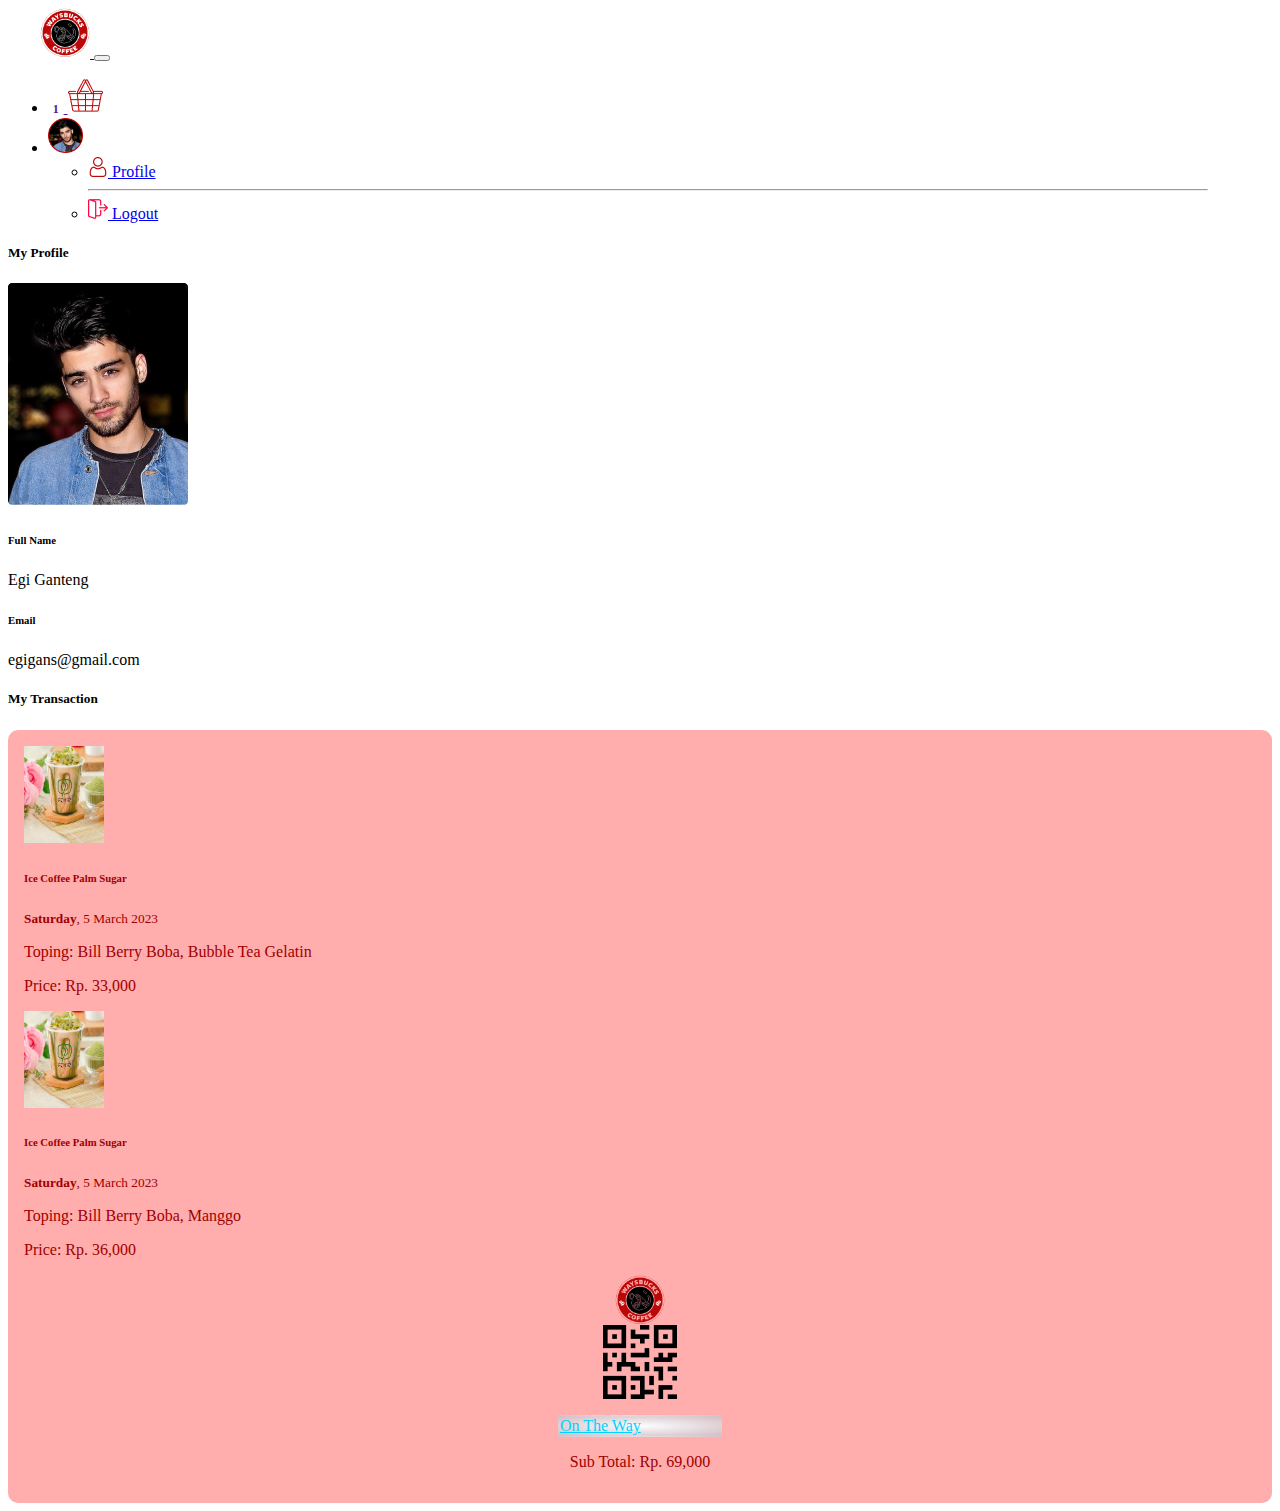
<file: user/my-profile.html>
<!DOCTYPE html>
<html lang="en">
  <head>
    <title>My Profile</title>
    <!-- Required meta tags -->
    <meta charset="utf-8" />
    <meta
      name="viewport"
      content="width=device-width, initial-scale=1, shrink-to-fit=no"
    />

    <!-- Bootstrap CSS v5.3.2 -->
    <link
      href="https://cdn.jsdelivr.net/npm/bootstrap@5.3.2/dist/css/bootstrap.min.css"
      rel="stylesheet"
      integrity="sha384-T3c6CoIi6uLrA9TneNEoa7RxnatzjcDSCmG1MXxSR1GAsXEV/Dwwykc2MPK8M2HN"
      crossorigin="anonymous"
    />

    <link rel="stylesheet" href="../assets/css/style.css" />
    <style>
      .navbar-nav {
        margin-right: 2rem;
      }

      .img-fluid {
        object-fit: cover;
      }

      .bg-product {
        background: #ffadad;
        padding: 1rem;
        border-radius: 10px;
      }

      .bg-product :where(p, h6, small) {
        color: rgb(160, 0, 0);
      }
      .btn-danger,
      .btn-outline-danger,
      .btn-primary {
        padding: 0.45rem 2rem !important;
      }

      .btn-danger {
        background-color: var(--color-basic);
      }

      .btn-danger:hover {
        background-color: var(--color-white);
        border: 2px solid var(--color-basic);
        color: var(--color-basic);
      }
    </style>
  </head>

  <body>
    <header>
      <!-- place navbar here -->
      <nav class="navbar navbar-expand-lg">
        <div class="container-fluid">
          <a class="navbar-brand" href="dashboard.html">
            <img
              src="../assets/img/Header.png"
              alt="Logo"
              width="50"
              class="d-inline-block align-text-top"
            />
          </a>
          <button
            class="navbar-toggler"
            type="button"
            data-bs-toggle="collapse"
            data-bs-target="#navbarNavAltMarkup"
            aria-controls="navbarNavAltMarkup"
            aria-expanded="false"
            aria-label="Toggle navigation"
          >
            <span class="navbar-toggler-icon"></span>
          </button>
          <div
            class="collapse navbar-collapse justify-content-end"
            id="navbarNavAltMarkup"
          >
            <div class="navbar-nav gap-3 align-content-center">
              <ul class="navbar-nav">
                <li class="nav-item">
                  <a class="nav-link position-relative" href="">
                    <div
                      class="bg-danger rounded-circle text-center position-absolute basket-icon"
                    >
                      <span class="text-white">1</span>
                    </div>
                    <img
                      src="../assets/img/shopping-basket.png"
                      alt="shopping-basket"
                      width="35"
                      height="35"
                      class="basket-img"
                    />
                  </a>
                </li>
                <li class="nav-item dropdown">
                  <a
                    class="nav-link dropdown-toggle"
                    href="#"
                    role="button"
                    data-bs-toggle="dropdown"
                    aria-expanded="false"
                  >
                    <img
                      src="../assets/img/profile.png"
                      alt="profile"
                      width="35"
                      height="35"
                    />
                  </a>
                  <ul class="dropdown-menu dropdown-menu-end">
                    <li><a class="dropdown-item" href="my-profile.html"><img src="../assets/img/user.png" width="20" alt=""> Profile</a></li>
                        <hr class="my-1">
                        <li><a class="dropdown-item" href="../index.html"><img src="../assets/img/logout.png" width="20" alt=""> Logout</a></li>
                  </ul>
                </li>
              </ul>
            </div>
          </div>
        </div>
      </nav>
      <!-- end navbar -->
    </header>

    <main>
      <section class="detail-product" id="detail-product">
        <div class="container-fluid">
          <div class="container">
            <div class="row">
              <div class="col-md-6">
                <div class="row">
                  <div class="col">
                    <h5>My Profile</h5>
                  </div>
                  <div class="row">
                    <div class="col-4">
                      <img
                        src="../assets/img/Avatar.png"
                        alt="image profile"
                        class="img-fluid"
                      />
                    </div>
                    <div class="col-6">
                      <h6>Full Name</h6>
                      <p class="mb-4">Egi Ganteng</p>
                      <h6>Email</h6>
                      <p>egigans@gmail.com</p>
                    </div>
                  </div>
                </div>
              </div>
              <div class="col-md-6">
                <div class="row">
                  <div class="col">
                    <h5>My Transaction</h5>
                  </div>
                </div>
                <div class="bg-product">
                  <div class="row mb-3">
                    <div class="col-lg-8">
                      <div class="d-flex flex-column">
                        <div class="d-flex flex-row gap-3">
                          <img
                            src="../assets/img/Rectangle 4-1.png"
                            alt=""
                            class="img-fluid"
                            width="80"
                            height="97"
                          />
                          <div class="text-detail">
                            <h6>Ice Coffee Palm Sugar</h6>
                            <small
                              ><strong>Saturday</strong>, 5 March 2023</small
                            >
                            <p>Toping: Bill Berry Boba, Bubble Tea Gelatin</p>
                            <p>Price: Rp. 33,000</p>
                          </div>
                        </div>
                        <div
                          class="d-flex flex-row direction-column gap-3 mt-3"
                        >
                          <img
                            src="../assets/img/Rectangle 4-1.png"
                            alt=""
                            class="img-fluid"
                            width="80"
                            height="97"
                          />
                          <div class="text-detail">
                            <h6>Ice Coffee Palm Sugar</h6>
                            <small
                              ><strong>Saturday</strong>, 5 March 2023</small
                            >
                            <p>Toping: Bill Berry Boba, Manggo</p>
                            <p>Price: Rp. 36,000</p>
                          </div>
                        </div>
                      </div>
                    </div>
                    <div
                      class="col-lg-4 text-center"
                      style="
                        display: flex;
                        flex-direction: column;
                        align-items: center;
                      "
                    >
                      <img
                        src="../assets/img/Header.png"
                        alt=""
                        width="50"
                        height="50"
                        class="mt-3"
                      />
                      <img
                        src="../assets/img/kode qr.png"
                        alt=""
                        width="74"
                        height="74"
                        class="mt-4"
                      />
                      <a
                        href=""
                        class="btn btn-info py-1"
                        style="
                          width: 10rem;
                          margin-top: 1rem;
                          background: radial-gradient(
                            rgb(251, 254, 255),
                            rgb(111, 233, 255, 0.3)
                          ) !important;
                          color: #00d1ff;
                          border-radius: 0 !important;
                          border: 2px solid rgba(19, 196, 255, 0);
                        "
                        >On The Way</a
                      >
                      <p class="mt-3">Sub Total: Rp. 69,000</p>
                    </div>
                  </div>
                </div>
              </div>
            </div>
          </div>
        </div>
      </section>
    </main>
    <footer>
      <!-- place footer here -->
    </footer>
    <!-- jQuery v3.7.1 -->
    <script src="https://cdnjs.cloudflare.com/ajax/libs/jquery/3.7.1/jquery.min.js"></script>
    <!-- Bootstrap JavaScript Libraries -->
    <script
      src="https://cdn.jsdelivr.net/npm/@popperjs/core@2.11.8/dist/umd/popper.min.js"
      integrity="sha384-I7E8VVD/ismYTF4hNIPjVp/Zjvgyol6VFvRkX/vR+Vc4jQkC+hVqc2pM8ODewa9r"
      crossorigin="anonymous"
    ></script>

    <script
      src="https://cdn.jsdelivr.net/npm/bootstrap@5.3.2/dist/js/bootstrap.min.js"
      integrity="sha384-BBtl+eGJRgqQAUMxJ7pMwbEyER4l1g+O15P+16Ep7Q9Q+zqX6gSbd85u4mG4QzX+"
      crossorigin="anonymous"
    ></script>
    <script src="../assets/js/script.js"></script>
  </body>
</html>
</file>
<file: assets/css/style.css>
:root {
  --color-basic: rgb(160, 0, 0);
  --color-white: rgb(255, 255, 255);
  --color-blue: rgb(0, 0, 255);
}

.ceklis {
  right: 1rem;
  display: none;
}

.basket-icon {
    right: 0;
    display: inline-block;
    padding: 0.25em 0.4em;
    font-size: 75%;
    font-weight: 700;
    line-height: 1;
    text-align: center;
    white-space: nowrap;
    vertical-align: baseline;
    border-radius: 0.35rem;
}

.navbar-brand {
  margin-left: 2rem;
}

.text-danger {
  color: var(--color-basic) !important;
}



.btn-primary {
  background-color: var(--color-blue);
}

.btn-primary:hover {
  background-color: var(--color-white);
  border: 2px solid var(--color-blue);
  color: var(--color-blue);
}

.btn-outline-danger {
  border: 2px solid var(--color-basic);
}

.btn-outline-danger:hover {
  background-color: var(--color-basic);
}

.jumbotron .bg-danger {
  background-color: var(--color-basic) !important;
  border-radius: 10px;
}

.jumbotron {
  color: var(--color-white);
}

.jumbotron p span {
  font-weight: bold;
}

.bg-home {
  width: 100%;
  max-width: 500px;
  height: auto;
  top: auto;
  right: auto;
  border-radius: 10px;
}

.slice-2 {
  right: 36%;
}
.slice-3 {
  right: 18%;
  bottom: 0;
}
.slice-4 {
  right: 53%;
  bottom: 0;
}

.jumbotron-text {
  width: 100%;
  max-width: 400px;
}

.bg-danger .ms-5 {
  margin-left: 5rem !important;
}

.bg-danger .py-5 {
  padding-bottom: 8rem !important;
}

.product {
  margin: 0rem 7.5% 0rem 4.5%;
}

.product h2 {
  color: var(--color-basic);
}

.product img {
  max-width: 100%;
  height: auto;
}

.bg-home {
  width: 500px;
  height: 300px;
  top: 3rem;
  right: 7rem;
  border-radius: 10px;
  background-image: url("../img/Rectangle.png");
  background-repeat: no-repeat;
}

.card-body {
  background-color: pink;
}

.title-product {
  color: var(--color-basic) !important;
  font-weight: bold;
  font-size: 20px;
}

.price-product {
  color: var(--color-basic) !important;
  font-weight: 500;
  margin-top: 0.5rem;
}

.product .card .logo-product {
  position: absolute;
  top: 42%;
  left: 50%;
  transform: translate(-50%, -50%);
}

.product .card .product-img {
  max-height: 300px;
  object-fit: cover;
}

@media screen and (max-width: 578px) {
  .bg-home {
    width: 340px;
    height: 300px;
    top: 19rem;
    right: 1.2rem;
    border-radius: 10px;
  }

  .product {
    margin: 14rem 4.5% 0rem 4.5%;
  }

  .basket-icon {
    right: 86%;
  }
  .bg-danger .ms-5 {
    margin-left: 1rem !important;
  }

  .slice-2 {
    right: 0%;
    opacity: 36%;
  }
  .slice-1 {
    opacity: 36%;
  }
  .navbar-brand {
    margin-left: 0rem;
  }
}

@media screen and (min-width: 578px) and (max-width: 992px) {
  .jumbotron .bg-danger {
    margin: 0rem 3.5rem 0rem 3.5rem;
  }

  .basket-icon {
    right: 94%;
  }

  .bg-home {
    width: 500px;
    height: 300px;
    top: 19rem;
    right: 10rem;
    border-radius: 10px;
  }
  .product {
    margin: 14rem 7.5% 0rem 4.5%;
  }
  .slice-4 {
    right: 86%;
    bottom: 0;
}
  .slice-2 {
    right: 1%;
  }
  .slice-3 {
    right: 0%;
    bottom: 0;
  }
}

@media screen and (min-width: 992px) {
  .jumbotron .bg-danger {
    margin: 0rem 12.5rem 0rem 4.5rem;
  }
}
</file>
